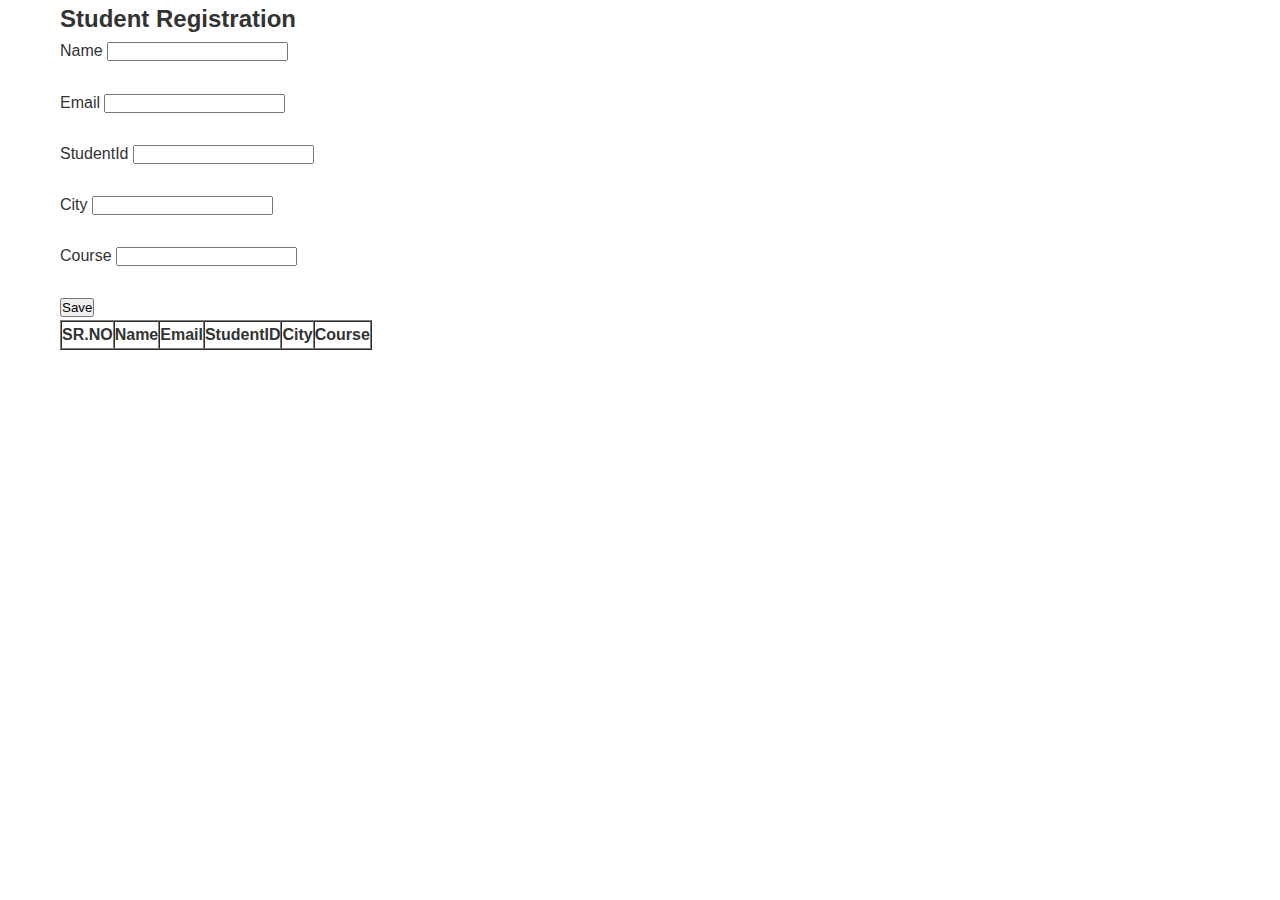
<file: index.html>
<!DOCTYPE html>
<html lang="en">
<head>
  <meta charset="UTF-8">
  <meta name="viewport" content="width=device-width, initial-scale=1.0">
  <title>localStorage</title>
<link rel="stylesheet" href="style.css">
</head>
<body>
  <div class="container">
    <h2>Student Registration</h2>

    <label>Name</label>
    <input type="text" id="name" /><br><br>

    <label>Email</label>
    <input type="text" id="email" /><br><br>

    <label>StudentId</label>
    <input type="text" id="studentId" /><br><br>

    <label>City</label>
    <input type="text" id="city" /><br><br>

    <label>Course</label>
    <input type="text" id="course" /><br><br>

    <button onclick="saveData()">Save</button>

    <table border="1" cellpadding="6" cellspacing="0">
      <thead>
        <tr>
          <th>SR.NO</th>
          <th>Name</th>
          <th>Email</th>
          <th>StudentID</th>
          <th>City</th>
          <th>Course</th>
        </tr>
      </thead>
      <tbody id="dataBody"></tbody>
    </table>
  </div>
<script src="javascript.js"></script>
</body>
</html>
</file>
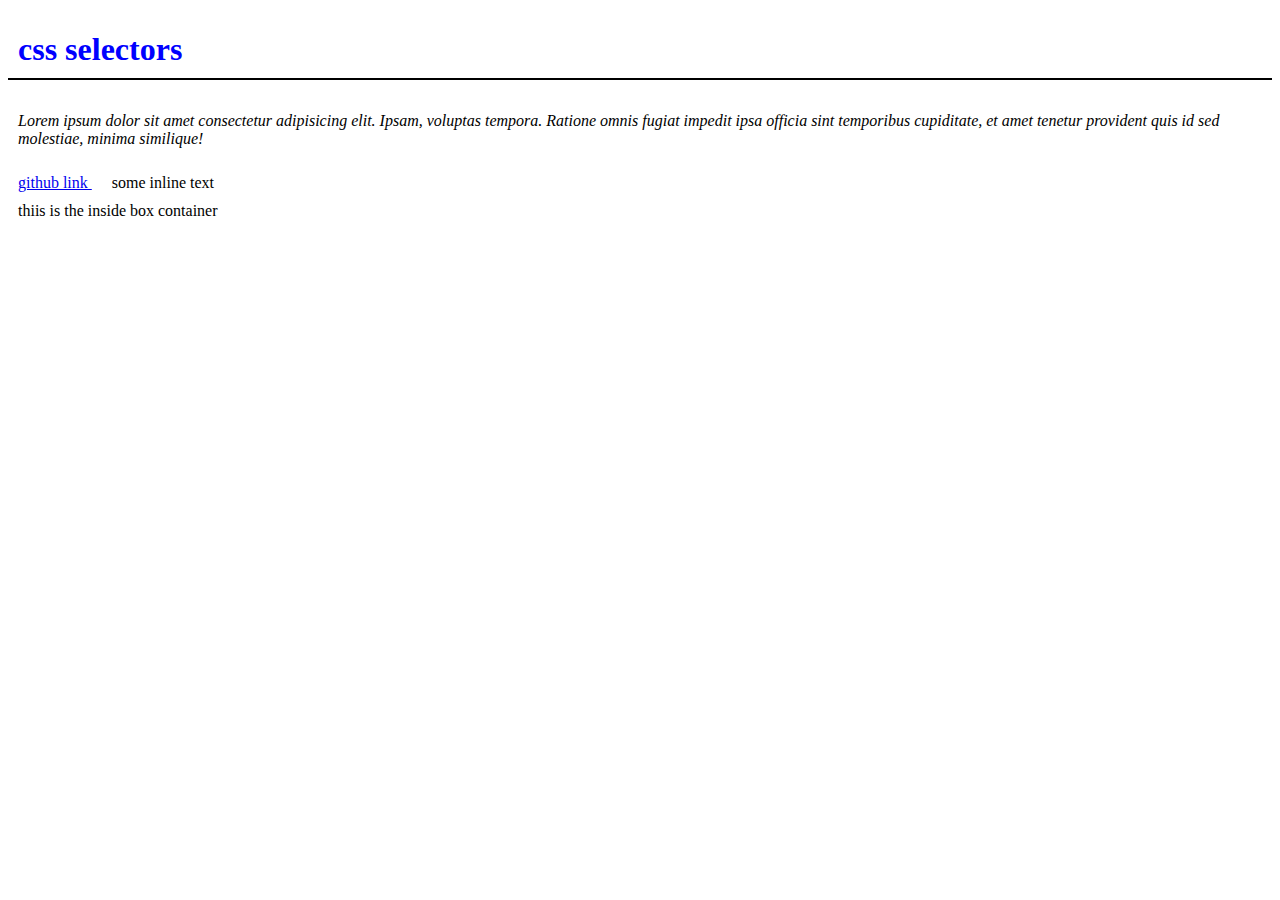
<file: index.css selector.html>
<!DOCTYPE html>
<html lang="en">
<head>
    <meta charset="UTF-8">
    <meta name="viewport" content="width=device-width, initial-scale=1.0">
    <title>  css selectors </title>
    <style>
        *{
            box-sizing:  border-box;

        }
        p{
            font-style: italic;

        }
        .container * {
            padding: 10px ;
        

        }
        h1 {
            border-bottom: 2px solid black;
             font-weight:  bold ;
            color:  blue ;
        }
    </style>
</head>
<body>
    <div class=" container">
        <h1  id=" main-heading ">css selectors </h1>
        <p> Lorem ipsum dolor sit amet consectetur adipisicing elit. Ipsam, voluptas tempora. Ratione omnis fugiat impedit ipsa officia sint temporibus cupiditate, et amet tenetur provident quis id sed molestiae, minima similique!</p>
        <a href="https://github.com/dushyantsaket"> github  link </a>
        <span>  some inline text </span>
        <div  class="box"> thiis is the inside box container </div>
    </div>
</body>
</html>
</file>
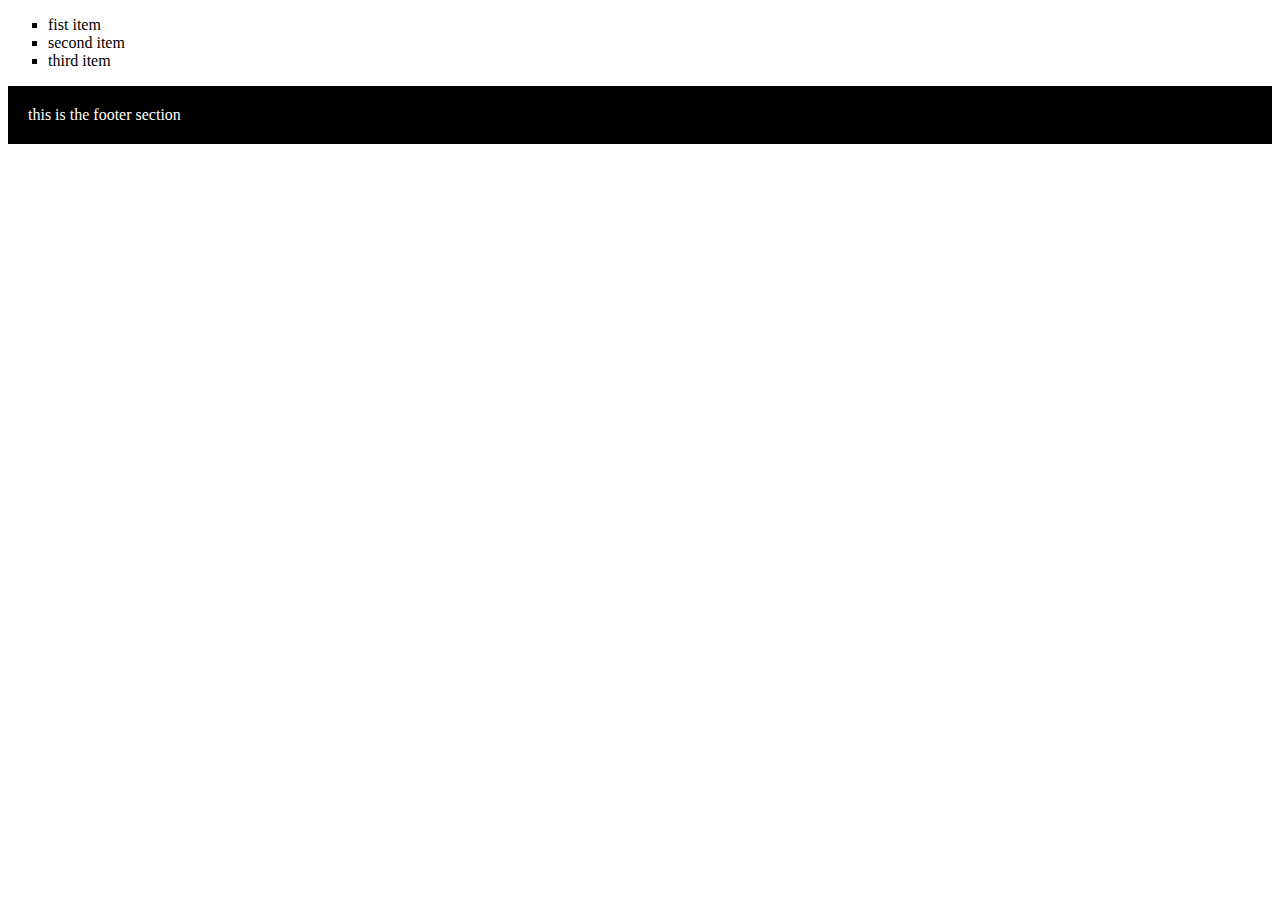
<file: index.external.html>
<!DOCTYPE html>
<html lang="en">
<head>
    <meta charset="UTF-8">
    <meta name="viewport" content="width=device-width, initial-scale=1.0">
    <title> external css </title>
     <link rel="stylesheet" href="styles.css">
</head>
<body>
    <ul class=" custom-list">
        <li> fist item </li>
        <li> second item </li>
        <li> third item </li>
    </ul>
    <footer class="site-footer">
        this is the  footer section
    </footer>
</body>
</html>
</file>
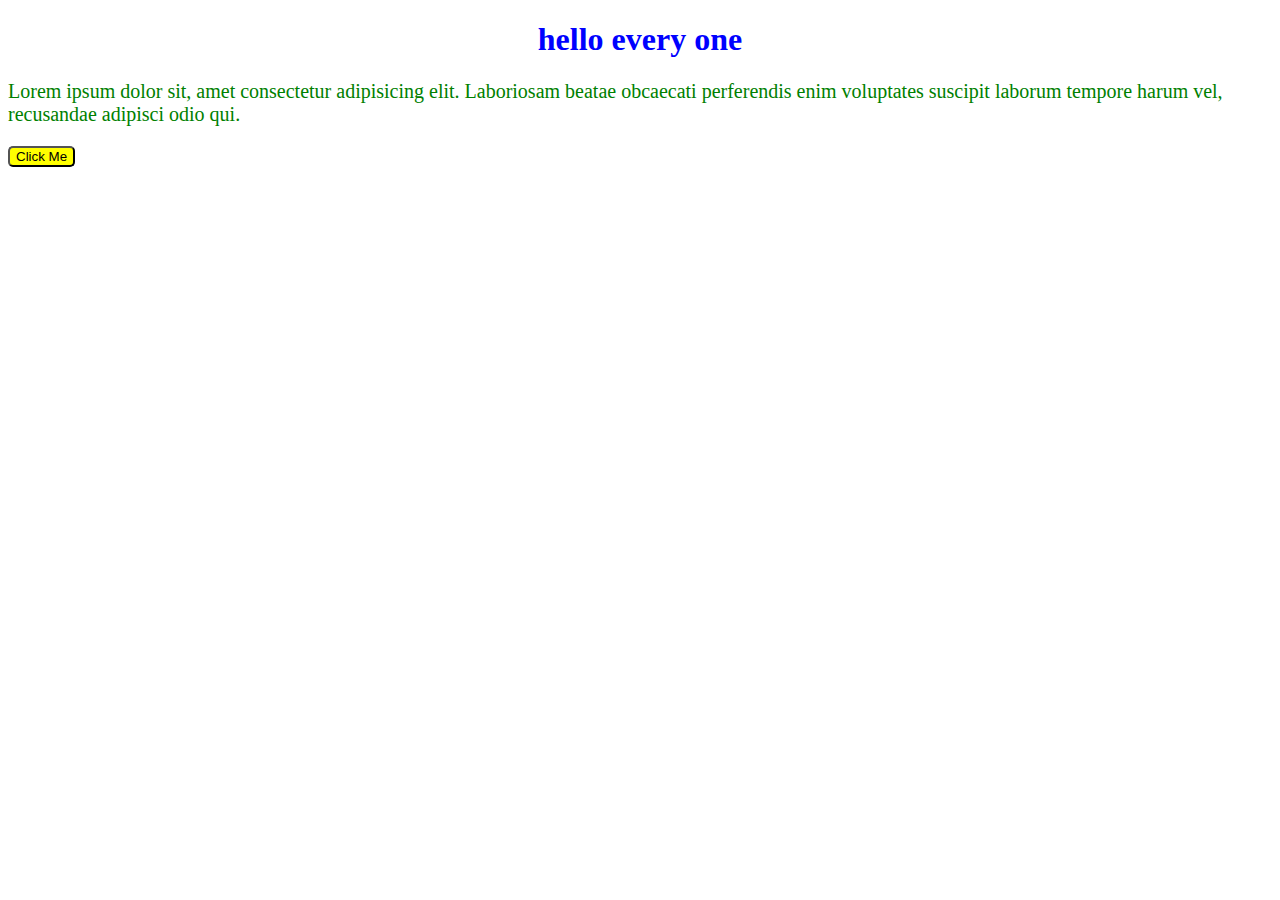
<file: index.inline.html>
<!DOCTYPE html>
<html lang="en">
<head>
    <meta charset="UTF-8">
    <meta name="viewport" content="width=device-width, initial-scale=1.0">
    <title> inline .html </title>

</head>
<body>
    
    <h1 style=" color:blue;  text-align: center;" > hello  every one </h1>
    <p style=" font-size: 20px; color : green;">Lorem ipsum dolor sit, amet consectetur adipisicing elit. Laboriosam beatae obcaecati perferendis enim voluptates suscipit laborum tempore harum vel, recusandae adipisci odio qui.</p> 
    
    <button style=" background-color: yellow; border-radius: 5px ;" >  Click Me </button> 
</body>
</html>
</file>
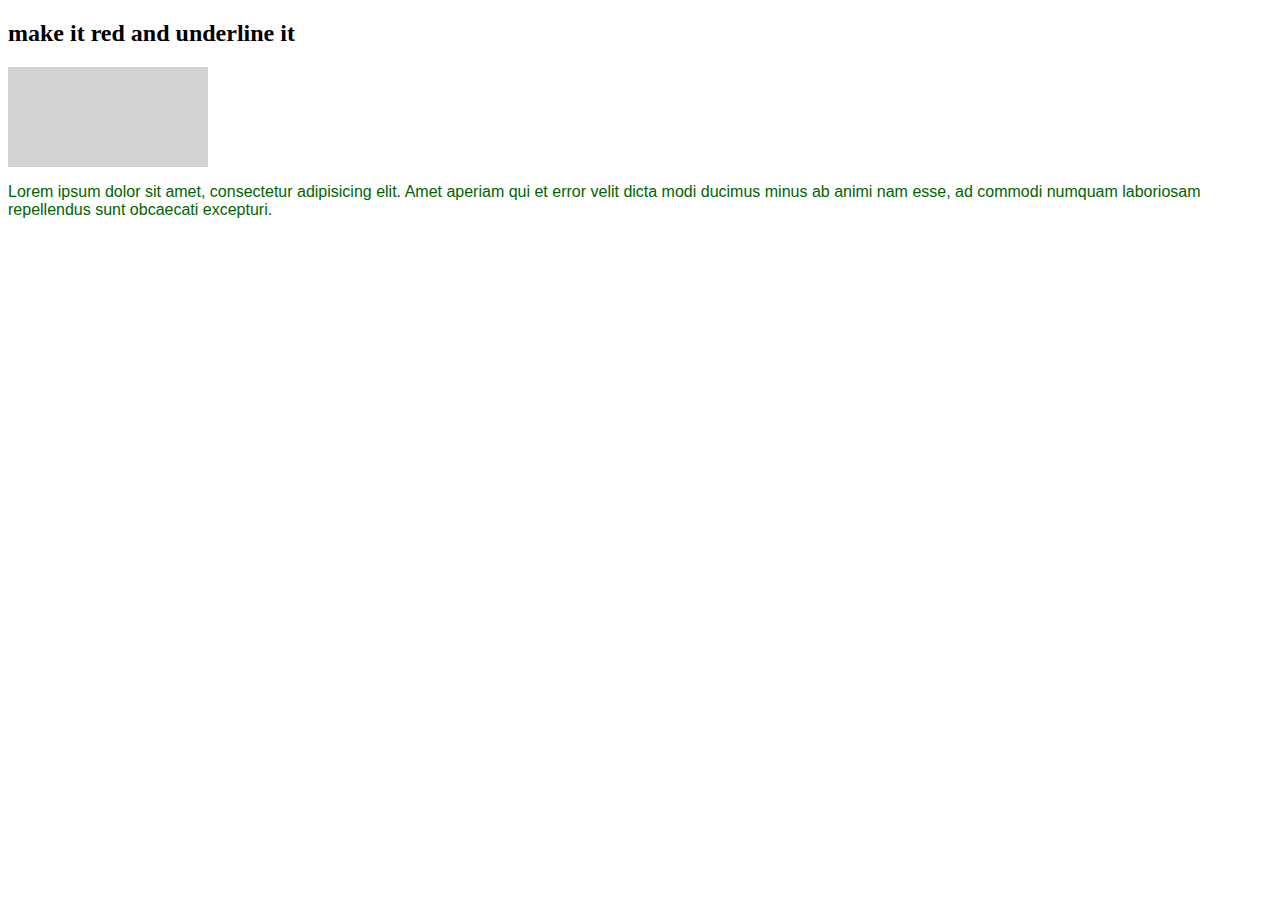
<file: index.internal.html>
<!DOCTYPE html>
<html lang="en">
<head>
    <meta charset="UTF-8">
    <meta name="viewport" content="width=device-width, initial-scale=1.0">
    <title> internal css </title>
<style>
    .box {
         width: 200px;
         height: 100px;
         background-color: lightgray;
    }
    .title {
       color: red;
       text-decoration: underline;
    }
    p {
      font-family: Arial,sans-serif;  
      color : darkgreen;

      
      }
</style>
</head>
<body>
    <h2 id="title"> make it red and  underline it </h2>
    <div class="box"></div>
    <p> Lorem ipsum dolor sit amet, consectetur adipisicing elit. Amet aperiam qui et error velit dicta modi ducimus minus ab animi nam esse, ad commodi numquam laboriosam repellendus sunt obcaecati excepturi. </p>

</body>
</html>
</file>
<file: style.css>
* {
    margin: 0;
    padding: 0;
    box-sizing: border-box;
}

body {
    font-family: 'Arial', sans-serif;
    line-height: 1.6;
    color: #333;
}

.container {
    max-width: 1200px;
    margin: 0 auto;
    padding: 0 20px;
}

/* Header */
.header {
    background: linear-gradient(135deg, #0e70ba, #8e44ad);
    padding: 1rem 0;
    position: fixed;
    top: 0;
    left: 0;
    right: 0;
    z-index: 1000;
    box-shadow: 0 2px 10px rgba(0, 0, 0, 0.1);
}

.nav-container {
    max-width: 1200px;
    margin: 0 auto;
    padding: 0 20px;
    display: flex;
    justify-content: space-between;
    align-items: center;
}

.logo {
    display: flex;
    align-items: center;
}

.logo-circle {
    width: 40px;
    height: 40px;
    background: rgb(232, 232, 232);
    border-radius: 50%;
    display: flex;
    align-items: center;
    justify-content: center;
    margin-right: 10px;
}

.logo-text {
    font-size: 24px;
    font-weight: bold;
    color: #230330;
}

.nav-menu {
    display: flex;
    list-style: none;
    gap: 2rem;
}

.nav-link {
    color: white;
    text-decoration: none;
    font-weight: 500;
    transition: color 0.3s ease;
}

.nav-link:hover {
    color: #2565a5;
    text-shadow: 0 0 5px rgba(193, 179, 179, 0.5);
}

.profile-icon {
    width: 40px;
    height: 40px;
}

.profile-circle {
    width: 30px;
    height: 50px;
    background: rgb(147, 110, 110);
    border-radius: 10%;
    opacity: 0.9;
}

/* Hero Section */
.hero {
    background: linear-gradient(135deg, #d6dbe0, #e9ecef);
    padding: 120px 0 80px;
    text-align: center;
}

.hero-container {
    max-width: 1000px;
    margin: 0 auto;
    padding: 0 20px;
}

.hero-title {
    font-size: 3rem;
    margin-bottom: 2rem;
    color: #c56d6d;
}

.hero-title-gradient {
    background: linear-gradient(135deg, #a38aad, #8e44ad);
    -webkit-background-clip: text;
    -webkit-text-fill-color: transparent;
    background-clip: text;
}

.hero-image {
    max-width: 900px;
    margin: 10;
    border-radius: 10px;
    overflow: hidden;
    box-shadow: 0 20px 40px rgba(69, 42, 42, 0.1);
}

.hero-img {
    width: 102%;
    height: 500px;
    margin-top: 20px;
  
}

/* Car Listings */
.car-listings {
    padding: 80px 0;
    background: #fffcfc;
}

.section-title {
    text-align: center;
    font-size: 2.5rem;
    margin-bottom: 3rem;
    color: #333;
}

.car-grid {
    display: grid;
    grid-template-columns: repeat(auto-fit, minmax(300px, 1fr));
    gap: 2rem;
    margin-bottom: 3rem;
}

.car-card {
    background: white;
    border-radius: 15px;
    overflow: hidden;
    box-shadow: 0 10px 30px rgba(0, 0, 0, 0.1);
    transition: transform 0.3s ease, box-shadow 0.3s ease;
}

.car-card:hover {
    transform: translateY(-5px);
    box-shadow: 0 20px 40px rgba(0, 0, 0, 0.15);
}

.car-image {
    width: 100%;
    height: 200px;
    overflow: hidden;
}

.car-image img {
    width: 100%;
    height: 100%;
    object-fit: cover;
    transition: transform 0.3s ease;
}

.car-card:hover .car-image img {
    transform: scale(1.05);
}

.car-info {
    padding: 1.5rem;
}

.car-name {
    font-size: 1.5rem;
    margin-bottom: 1rem;
    color: #333;
    font-weight: bold;
}

.car-detail {
    margin-bottom: 0.5rem;
    color: #666;
    font-size: 0.9rem;
}

.know-more-btn {
    background: linear-gradient(135deg, #ff6b6b, #ee5a52);
    color: white;
    border: none;
    padding: 0.75rem 1.5rem;
    border-radius: 25px;
    cursor: pointer;
    font-weight: bold;
    transition: all 0.3s ease;
    margin-top: 1rem;
}

.know-more-btn:hover {
    background: linear-gradient(135deg, #ee5a52, #ff6b6b);
    transform: translateY(-2px);
    box-shadow: 0 5px 15px rgba(255, 107, 107, 0.3);
}

/* Gallery */
.gallery {
    padding: 80px 0;
    background: white;
}

.gallery-grid {
    display: grid;
    grid-template-columns: repeat(auto-fit, minmax(300px, 1fr));
    gap: 2rem;
}

.gallery-item {
    border-radius: 15px;
    overflow: hidden;
    box-shadow: 0 10px 30px rgba(0, 0, 0, 0.1);
    transition: transform 0.3s ease;
}

.gallery-item:hover {
    transform: scale(1.02);
}

.gallery-item img {
    width: 100%;
    height: 250px;
    object-fit: cover;
}

/* Contact */
.contact {
    padding: 80px 0;
    background: #f8f9fa;
}

.contact-content {
    display: grid;
    grid-template-columns: 1fr 1fr;
    gap: 3rem;
    align-items: center;
}

.contact-image {
    border-radius: 15px;
    overflow: hidden;
    box-shadow: 0 20px 40px rgba(0, 0, 0, 0.1);
}

.contact-image img {
    width: 100%;
    height: 400px;
    object-fit: cover;
}

.contact-title {
    font-size: 2rem;
    margin-bottom: 2rem;
    color: #333;
}

.contact-form {
    background: white;
    padding: 2rem;
    border-radius: 15px;
    box-shadow: 0 10px 30px rgba(0, 0, 0, 0.1);
}

.form-group {
    margin-bottom: 1.5rem;
}

.form-group label {
    display: block;
    margin-bottom: 0.5rem;
    color: #666;
    font-weight: 500;
}

.form-group input,
.form-group textarea {
    width: 100%;
    padding: 0.75rem;
    border: 1px solid #ddd;
    border-radius: 8px;
    font-size: 1rem;
    transition: border-color 0.3s ease;
}

.form-group input:focus,
.form-group textarea:focus {
    outline: none;
    border-color: #9b59b6;
    box-shadow: 0 0 0 2px rgba(155, 89, 182, 0.2);
}

.submit-btn {
    background: linear-gradient(135deg, #6c5ce7, #5a4fcf);
    color: white;
    border: none;
    padding: 1rem 2rem;
    border-radius: 25px;
    cursor: pointer;
    font-weight: bold;
    font-size: 1rem;
    transition: all 0.3s ease;
}

.submit-btn:hover {
    background: linear-gradient(135deg, #5a4fcf, #6c5ce7);
    transform: translateY(-2px);
    box-shadow: 0 5px 15px rgba(108, 92, 231, 0.3);
}

/* Footer */
.footer {
    background: #333;
    color: white;
    padding: 3rem 0 1rem;
}

.footer-content {
    display: grid;
    grid-template-columns: repeat(auto-fit, minmax(250px, 1fr));
    gap: 2rem;
}

.footer-section h3 {
    margin-bottom: 1rem;
    color: white;
}

.footer-logo {
    display: flex;
    align-items: center;
    margin-bottom: 1rem;
}

.footer-brand {
    color: #9b59b6;
    font-weight: bold;
    font-size: 1.2rem;
}

.footer-copyright {
    color: #ccc;
    margin-bottom: 1rem;
}

.social-links {
    display: flex;
    gap: 1rem;
}

.social-link {
    width: 40px;
    height: 40px;
    border-radius: 50%;
    display: flex;
    align-items: center;
    justify-content: center;
    text-decoration: none;
    font-weight: bold;
    color: white;
    transition: transform 0.3s ease;
}

.social-link.twitter {
    background: #1da1f2;
}

.social-link.youtube {
    background: #ff0000;
}

.social-link.instagram {
    background: linear-gradient(45deg, #f09433, #e6683c, #dc2743, #cc2366, #bc1888);
}

.social-link:hover {
    transform: scale(1.1);
}

.footer-links {
    list-style: none;
}

.footer-links li {
    margin-bottom: 0.5rem;
}

.footer-links a {
    color: #ccc;
    text-decoration: none;
    transition: color 0.3s ease;
}

.footer-links a:hover {
    color: white;
}

.newsletter {
    display: flex;
    gap: 0.5rem;
    margin-top: 1rem;
}

.newsletter-input {
    flex: 1;
    padding: 0.75rem;
    border: 1px solid #555;
    border-radius: 8px;
    background: #444;
    color: white;
}

.newsletter-input::placeholder {
    color: #ccc;
}

.newsletter-btn {
    background: #9b59b6;
    color: white;
    border: none;
    padding: 0.75rem 1rem;
    border-radius: 8px;
    cursor: pointer;
    font-size: 1.2rem;
    transition: background 0.3s ease;
}

.newsletter-btn:hover {
    background: #8e44ad;
}

/* Responsive Design */
@media (max-width: 768px) {
    .nav-menu {
        gap: 1rem;
    }
    
    .hero-title {
        font-size: 2rem;
    }
    
    .hero-img {
        height: 250px;
    }
    
    .car-grid {
        grid-template-columns: 1fr;
    }
    
    .contact-content {
        grid-template-columns: 1fr;
    }
    
    .footer-content {
        grid-template-columns: 1fr;
        text-align: center;
    }
    
    .social-links {
        justify-content: center;
    }
}

@media (max-width: 480px) {
    .nav-menu {
        display: none;
    }
    
    .hero-title {
        font-size: 1.5rem;
    }
    
    .section-title {
        font-size: 2rem;
    }
    
    .car-info {
        padding: 1rem;
    }
    
    .contact-form {
        padding: 1rem;
    }
}

/* Smooth Scrolling */
html {
    scroll-behavior: smooth;
}

/* Loading Animation */
.car-card,
.gallery-item {
    animation: fadeInUp 0.6s ease-out;
}

@keyframes fadeInUp {
    from {
        opacity: 0;
        transform: translateY(30px);
    }
    to {
        opacity: 1;
        transform: translateY(0);
    }
}

/* Enhanced Hover Effects */
.car-card::before {
    content: '';
    position: absolute;
    top: 0;
    left: 0;
    right: 0;
    bottom: 0;
    background: linear-gradient(135deg, rgba(155, 89, 182, 0.1), rgba(142, 68, 173, 0.1));
    opacity: 0;
    transition: opacity 0.3s ease;
    z-index: 1;
}

.car-card:hover::before {
    opacity: 1;
}

.car-info {
    position: relative;
    z-index: 2;
}
</file>
<file: styles.css>
.custom-list {
    list-style: square;
}
.site-footer {
    padding : 20px;
    background-color:black;
    color: white ;
}
</file>
